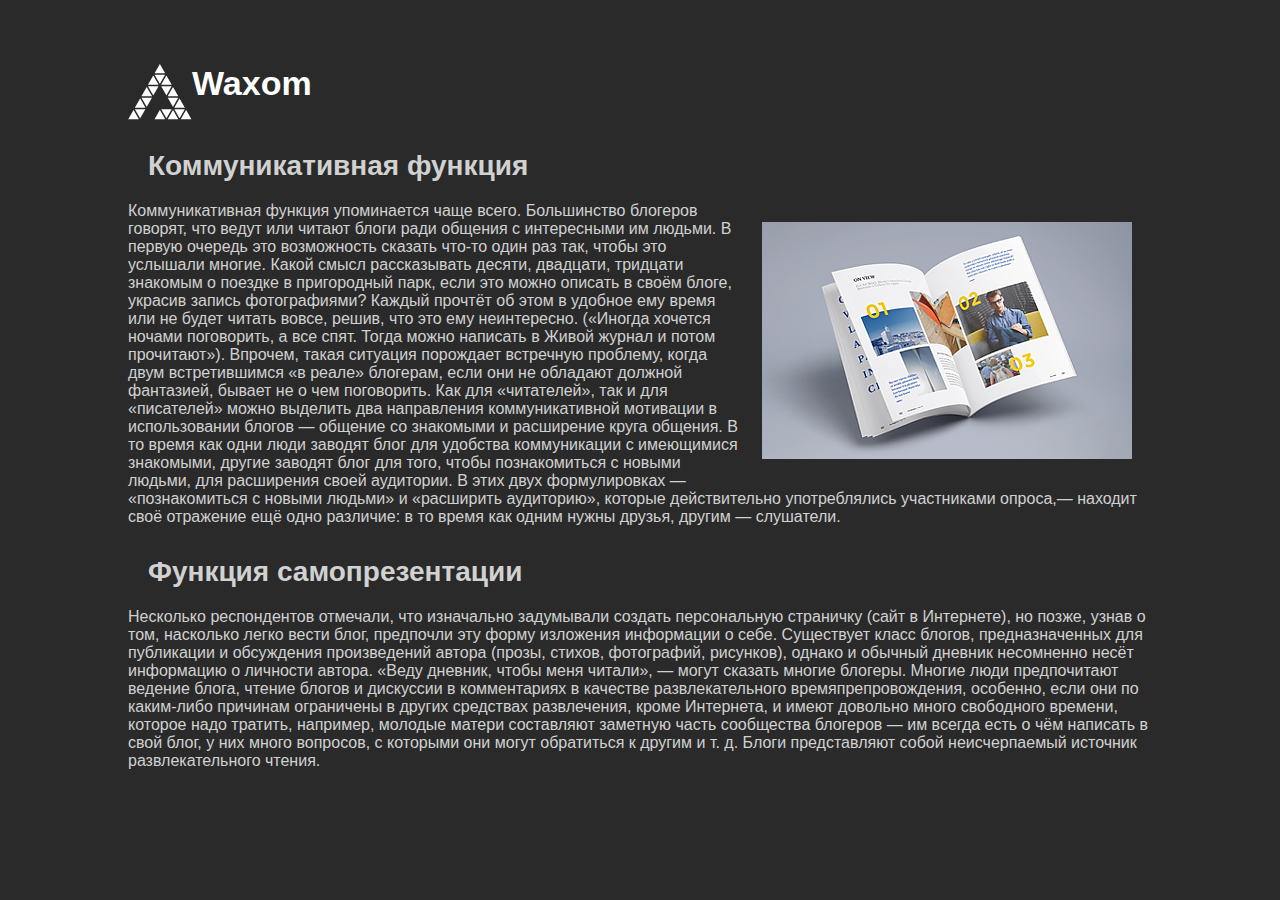
<file: txt.html>
<!DOCTYPE html>
<html lang="en">
<head>
    <meta charset="UTF-8">
    <meta name="viewport" content="width=device-width, initial-scale=1.0">
    <meta http-equiv="X-UA-Compatible" content="ie=edge">
    <title>Document</title>
    <style>
        body{
            background:#2a2a2a;
            width:80%;margin:auto;
            margin-top:5%;
            font-family:Arial,sans-serif;
        }
        h3{
            color:white;
        }
        h4{
            color:#d1d1d1;
            padding:30px 0 20px 20px;
        }
        p{
             color:#d1d1d1;
             font-size:16px;
        }
         #one{float:right; margin:20px;max-width:100%;}
        
    </style>
    <link rel="stylesheet" href="sass/style.css">
</head>
<body>
    <div class="txt-box">
            <div class="logo-inf">
                    <img src="images/logos.png" alt="">
                    <h3>Waxom</h3>
            </div>
            <h4>Коммуникативная функция</h4><img id="one" src="images/photo_5.png" alt="">
            <p>Коммуникативная функция упоминается чаще всего. Большинство блогеров говорят, что ведут или читают блоги ради общения с интересными им людьми. В первую очередь это возможность сказать что-то один раз так, чтобы это услышали многие. Какой смысл рассказывать десяти, двадцати, тридцати знакомым о поездке в пригородный парк, если это можно описать в своём блоге, украсив запись фотографиями? Каждый прочтёт об этом в удобное ему время или не будет читать вовсе, решив, что это ему неинтересно. («Иногда хочется ночами поговорить, а все спят. Тогда можно написать в Живой журнал и потом прочитают»). Впрочем, такая ситуация порождает встречную проблему, когда двум встретившимся «в реале» блогерам, если они не обладают должной фантазией, бывает не о чем поговорить.

            Как для «читателей», так и для «писателей» можно выделить два направления коммуникативной мотивации в использовании блогов — общение со знакомыми и расширение круга общения. В то время как одни люди заводят блог для удобства коммуникации с имеющимися знакомыми, другие заводят блог для того, чтобы познакомиться с новыми людьми, для расширения своей аудитории. В этих двух формулировках — «познакомиться с новыми людьми» и «расширить аудиторию», которые действительно употреблялись участниками опроса,— находит своё отражение ещё одно различие: в то время как одним нужны друзья, другим — слушатели.</p>
            <h4>Функция самопрезентации</h4>
            <p>Несколько респондентов отмечали, что изначально задумывали создать персональную страничку (сайт в Интернете), но позже, узнав о том, насколько легко вести блог, предпочли эту форму изложения информации о себе. Существует класс блогов, предназначенных для публикации и обсуждения произведений автора (прозы, стихов, фотографий, рисунков), однако и обычный дневник несомненно несёт информацию о личности автора. «Веду дневник, чтобы меня читали», — могут сказать многие блогеры.
            Многие люди предпочитают ведение блога, чтение блогов и дискуссии в комментариях в качестве развлекательного времяпрепровождения, особенно, если они по каким-либо причинам ограничены в других средствах развлечения, кроме Интернета, и имеют довольно много свободного времени, которое надо тратить, например, молодые матери составляют заметную часть сообщества блогеров — им всегда есть о чём написать в свой блог, у них много вопросов, с которыми они могут обратиться к другим и т. д. Блоги представляют собой неисчерпаемый источник развлекательного чтения.
            </p>
    </div>
</body>
</html>
</file>
<file: sass/style.css>
/*general style*/
* {
  margin: 0;
  padding: 0;
  text-decoration: none;
  list-style-type: none;
}

h1 {
  font-size: 52px;
}

h2 {
  font-size: 36px;
}

h3 {
  font-size: 34px;
}

h4 {
  font-size: 28px;
}

p {
  font-size: 16px;
}

.content {
  width: 100%;
  max-width: 1500px;
  margin: auto;
}

.wrapper {
  width: 85%;
  margin: auto;
}

@media screen and (min-width: 1700px) {
  h1 {
    font-size: 70px;
  }
  h2 {
    font-size: 45px;
  }
  h3 {
    font-size: 43px;
  }
  h4 {
    font-size: 35px;
  }
  p {
    font-size: 30px;
  }
}

/*header*/
.bg-one {
  background-image: url("../images/bg_header_1.png");
  background-position: center;
  background-repeat: no-repeat;
  background-size: cover;
  width: 100%;
  height: 100vh;
}

.header-top {
  width: 100%;
  display: -webkit-box;
  display: -ms-flexbox;
  display: flex;
  -webkit-box-pack: justify;
      -ms-flex-pack: justify;
          justify-content: space-between;
  -webkit-box-align: center;
      -ms-flex-align: center;
          align-items: center;
  height: 10%;
  padding-top: 5%;
}

.logo {
  display: -webkit-box;
  display: -ms-flexbox;
  display: flex;
}

.logo h3 {
  color: #ffffff;
  font-family: 'Raleway',sans-serif;
  font-weight: 400;
  letter-spacing: -1.36px;
}

.links {
  width: 75%;
  display: -webkit-box;
  display: -ms-flexbox;
  display: flex;
  -webkit-box-pack: justify;
      -ms-flex-pack: justify;
          justify-content: space-between;
}

.links a {
  color: #ffffff;
  font-family: 'Montserrat';
  font-size: 14px;
  font-weight: 300;
  display: inline-block;
  color: #fff;
  -webkit-transition-duration: .1s;
          transition-duration: .1s;
}

.links a:hover {
  color: #c7b299;
}

.btn_up {
  position: fixed;
  bottom: -50px;
  right: 50px;
  width: 50px;
  height: 50px;
  border-radius: 50%;
  border: 2px solid #2a2a2a;
  background: #2a2a2a;
  z-index: 100;
  outline: 0 !important;
  -webkit-transition: .4s;
  transition: .4s;
}

.btn_up:after {
  content: '';
  width: 10px;
  height: 10px;
  border-left: 2px solid silver;
  border-top: 2px solid silver;
  -webkit-transform: rotate(45deg);
          transform: rotate(45deg);
  position: absolute;
  top: 4px;
  bottom: 0;
  left: 0;
  right: 0;
  margin: auto;
}

.btn_up.active {
  bottom: 50px;
}

/*burger-menu*/
.menu {
  display: none;
}

/*burger-menu*/
.header-center {
  width: 70%;
  margin: 0 auto;
  text-align: center;
  padding-top: 15%;
}

.header-center h1 {
  color: #ffffff;
  font-family: "Raleway",sans-serif;
  font-weight: 700;
}

.header-center h2 {
  color: #ffffff;
  font-family: 'Raleway',sans-serif;
  font-weight: 500;
  padding: 3% 0 0 0;
}

.header-center p {
  color: #ffffff;
  font-family: Montserrat;
  font-weight: 300;
  line-height: 24px;
  padding: 3% 0 10% 0;
}

.header-center a {
  color: #ffffff;
  font-family: "Raleway",sans-serif;
  font-size: 14px;
  font-weight: 500;
  line-height: 20px;
  text-transform: uppercase;
  padding: 21px 39px;
  -webkit-box-shadow: inset 0 -3px 0 #736357;
          box-shadow: inset 0 -3px 0 #736357;
  border-radius: 3px;
  background-color: #998675;
}

/*about upp */
.about {
  display: -webkit-box;
  display: -ms-flexbox;
  display: flex;
  -webkit-box-pack: justify;
      -ms-flex-pack: justify;
          justify-content: space-between;
  padding: 5% 0 10%  0;
}

.abt-box {
  width: 22%;
  height: 15%;
  text-align: center;
  display: -webkit-box;
  display: -ms-flexbox;
  display: flex;
  -webkit-box-orient: vertical;
  -webkit-box-direction: normal;
      -ms-flex-direction: column;
          flex-direction: column;
  -webkit-box-pack: justify;
      -ms-flex-pack: justify;
          justify-content: space-between;
}

.abt-box img {
  -ms-flex-item-align: center;
      -ms-grid-row-align: center;
      align-self: center;
}

.abt-box h4 {
  color: #555555;
  font-family: 'Raleway',sans-serif;
  font-size: 22px;
  font-weight: 400;
  padding: 20px 0 37px 0;
}

.abt-box P {
  color: #8c8c8c;
  font-family: 'Montserrat';
  font-size: 14px;
  font-weight: 300;
  line-height: 24px;
}

.line-box {
  width: 70px;
  height: 3px;
  margin: auto;
  background: #ffffff;
  margin-top: 20px;
}

.abt-box:hover .line-box {
  background-color: #c7b299;
}

.abt-box:hover h4 {
  color: #c7b299;
}

/*slider*/
.slider {
  text-align: center;
}

.slider h3 {
  color: #555555;
  font-family: 'Raleway',sans-serif;
  font-size: 30px;
  font-weight: 400;
}

.slider p {
  color: #8c8c8c;
  font-family: 'Montserrat',sans-serif;
  font-weight: 300;
  line-height: 28px;
}

.slider-txt {
  width: 77%;
  margin: 0 auto;
  padding-bottom: 5%;
}

.slider-box {
  margin-bottom: -5px;
}

.slider-box img {
  max-width: 100%;
}

.wp-theme {
  display: -webkit-box;
  display: -ms-flexbox;
  display: flex;
  -webkit-box-pack: justify;
      -ms-flex-pack: justify;
          justify-content: space-between;
  padding: 30px 10px 30px 10px;
}

.wp-bg {
  background-color: #f4f5f8;
  background-image: -webkit-gradient(linear, left top, right top, from(#211b19), to(#4e3427));
  background-image: linear-gradient(to right, #211b19 0%, #4e3427 100%);
}

.wp-txt h4 {
  color: #ffffff;
  font-family: 'Raleway',sans-serif;
  font-size: 28px;
  font-weight: 400;
}

.wp-txt h4 span {
  color: #c7b299;
}

.wp-txt p {
  color: #615855;
  font-family: 'Montserrat';
  font-size: 18px;
  font-weight: 300;
}

.wp-button {
  padding: 15px 0 0 0;
}

.wp-button a {
  color: #ffffff;
  font-family: 'Raleway',sans-serif;
  font-size: 14px;
  font-weight: 300;
  line-height: 23px;
  text-transform: uppercase;
  -webkit-box-shadow: inset 0 -3px 0 #736357;
          box-shadow: inset 0 -3px 0 #736357;
  border-radius: 3px;
  background-color: #998675;
  padding: 20px 29px;
}

/*our-project*/
.our-project {
  display: -webkit-box;
  display: -ms-flexbox;
  display: flex;
  -webkit-box-orient: vertical;
  -webkit-box-direction: normal;
      -ms-flex-direction: column;
          flex-direction: column;
  padding: 5%;
}

.project-txt {
  text-align: center;
  width: 85%;
  margin: 0 auto;
}

.project-txt h4 {
  color: #555555;
  font-family: "Raleway",sans-serif;
  font-size: 30px;
  font-weight: 400;
  padding-bottom: 3%;
}

.project-txt p {
  color: #8c8c8c;
  font-family: 'Montserrat';
  font-size: 16px;
  font-weight: 300;
  line-height: 28px;
}

.pjt-button {
  width: 90%;
  padding: 4% 0 0 0;
  margin: 0 auto;
  display: -webkit-box;
  display: -ms-flexbox;
  display: flex;
  -webkit-box-pack: justify;
      -ms-flex-pack: justify;
          justify-content: space-between;
}

.pjt-button a {
  color: #8c8c8c;
  font-family: 'Montserrat';
  font-size: 14px;
  font-weight: 300;
  line-height: 21px;
  padding: 7px 10px;
  border-radius: 3px;
  border: 1px solid #ebebeb;
  -webkit-transition-duration: .3s;
          transition-duration: .3s;
}

.pjt-button a:hover {
  color: white;
  border-radius: 3px;
  background-color: #998675;
}

.project-gallery {
  display: -webkit-box;
  display: -ms-flexbox;
  display: flex;
  -ms-flex-wrap: wrap;
      flex-wrap: wrap;
  padding-top: 5%;
  -webkit-box-pack: justify;
      -ms-flex-pack: justify;
          justify-content: space-between;
}

.box-photo {
  width: 32%;
}

.box-photo img {
  width: 100%;
}

.box-photo h4 {
  color: #c7b299;
  font-family: 'Raleway';
  font-size: 20px;
  font-weight: 500;
}

.box-photo p {
  color: #d1d1d1;
  font-family: 'Montserrat';
  font-size: 14px;
  font-weight: 300;
  line-height: 20px;
}

.box-photo figcaption {
  padding: 10px 10px;
}

figure:hover {
  background-color: #362f2d;
}

figure:hover h4 {
  color: #ffffff;
}

figure:hover p {
  color: #c7b299;
}

.p-4, .p-5, .p-6 {
  margin-top: 1.5%;
}

/*video*/
.video {
  width: 100%;
  max-width: 1500px;
  height: auto;
  margin: 0 auto;
}

.video video {
  width: 100%;
  height: auto;
}

/*for-mobile*/
.for-mobile {
  display: -webkit-box;
  display: -ms-flexbox;
  display: flex;
  padding-top: 70px;
  position: relative;
}

.mb-photo {
  max-width: 100%;
  height: 100%;
}

.mobile-txt h4 {
  color: #555555;
  font-family: "Raleway",sans-serif;
  font-size: 30px;
  font-weight: 400;
}

.mobile-txt h5 {
  color: #8c8c8c;
  font-family: 'Montserrat';
  font-weight: 300;
  font-size: 16px;
  line-height: 28px;
  padding: 20px 0;
}

.mobile-txt ul {
  display: -webkit-box;
  display: -ms-flexbox;
  display: flex;
  -webkit-box-orient: vertical;
  -webkit-box-direction: normal;
      -ms-flex-direction: column;
          flex-direction: column;
  padding-left: 50px;
}

.mobile-txt ul p {
  padding-left: 20px;
  color: #8c8c8c;
  font-family: 'Montserrat';
  font-weight: 300;
  line-height: 28px;
}

.mobile-txt ul li {
  display: -webkit-box;
  display: -ms-flexbox;
  display: flex;
  padding-top: 2%;
}

.mobile-txt ul img {
  -ms-flex-item-align: center;
      -ms-grid-row-align: center;
      align-self: center;
}

/*numbers*/
.numbers {
  width: 100%;
  background-color: #f4f5f8;
  background-image: -webkit-gradient(linear, left top, right top, from(#211b19), to(#4e3427));
  background-image: linear-gradient(to right, #211b19 0%, #4e3427 100%);
}

.list-numbers {
  display: -webkit-box;
  display: -ms-flexbox;
  display: flex;
  width: 80%;
  margin: auto;
  -webkit-box-pack: justify;
      -ms-flex-pack: justify;
          justify-content: space-between;
  padding: 50px 0;
}

.list-numbers img {
  -ms-flex-item-align: center;
      -ms-grid-row-align: center;
      align-self: center;
}

.list-numbers li {
  display: -webkit-box;
  display: -ms-flexbox;
  display: flex;
  -webkit-box-orient: vertical;
  -webkit-box-direction: normal;
      -ms-flex-direction: column;
          flex-direction: column;
  text-align: center;
  width: 17%;
}

.list-numbers span {
  color: #ffffff;
  font-family: "Montserrat";
  font-size: 48px;
  font-weight: 400;
  line-height: 36px;
  padding: 20px;
}

.list-numbers p {
  color: #c7b299;
  font-family: 'Montserrat',sans-serif;
  font-size: 14px;
  font-weight: 300;
  line-height: 20px;
  text-transform: uppercase;
}

.line-numb {
  width: 30px;
  height: 2px;
  background-color: #ffffff;
  margin: auto;
  margin-top: 20px;
}

/*posts*/
.recent-posts {
  padding: 50px;
}

.recent-posts h4 {
  color: #555555;
  font-family: "Raleway",sans-serif;
  font-size: 30px;
  font-weight: 400;
  padding-bottom: 20px;
  text-align: center;
}

.recent-posts p {
  color: #8c8c8c;
  font-family: 'Montserrat';
  font-size: 16px;
  font-weight: 300;
  line-height: 28px;
  padding-bottom: 20px;
  text-align: center;
}

.posts-container {
  display: -webkit-box;
  display: -ms-flexbox;
  display: flex;
  -webkit-box-pack: justify;
      -ms-flex-pack: justify;
          justify-content: space-between;
}

.box-post {
  width: 32%;
}

.box-post img {
  max-width: 100%;
}

.box-post h4 {
  color: #555555;
  font-family: 'Raleway';
  font-size: 20px;
  font-weight: 500;
}

.box-post h4:hover {
  color: #c7b299;
}

.box-post p {
  color: #8c8c8c;
  font-family: 'Montserrat';
  font-size: 14px;
  font-weight: 300;
  line-height: 22px;
}

.box-post:hover h4 {
  color: #c7b299;
}

.box-post:hover p {
  color: #ffffff;
}

/*frands*/
.frands {
  background-image: url("../images/photo_footer.png");
  background-size: cover;
  background-position: center;
  background-repeat: no-repeat;
  padding: 125px 0;
}

.frands-img {
  width: 100%;
  display: -webkit-box;
  display: -ms-flexbox;
  display: flex;
  -webkit-box-pack: justify;
      -ms-flex-pack: justify;
          justify-content: space-between;
}

.frands-img img {
  -ms-flex-item-align: center;
      -ms-grid-row-align: center;
      align-self: center;
  width: 20%;
  max-width: 100%;
}

/*information*/
.information {
  background-color: #191919;
  padding: 50px 0;
}

.info-container {
  display: -webkit-box;
  display: -ms-flexbox;
  display: flex;
  -webkit-box-pack: justify;
      -ms-flex-pack: justify;
          justify-content: space-between;
}

.info-box {
  width: 23%;
  display: -webkit-box;
  display: -ms-flexbox;
  display: flex;
  -webkit-box-orient: vertical;
  -webkit-box-direction: normal;
      -ms-flex-direction: column;
          flex-direction: column;
}

.info-box h3 {
  color: #ffffff;
  font-family: 'Raleway';
  font-weight: 400;
  letter-spacing: -1.36px;
}

.info-box h4 {
  color: #ffffff;
  font-family: 'Raleway',sans-serif;
  font-size: 24px;
  font-weight: 700;
}

.info-box p {
  color: #6b6b6b;
  font-family: 'Montserrat';
  font-size: 14px;
  font-weight: 300;
  line-height: 20px;
}

/*inf-1*/
.inf-1 p {
  padding: 20px 0;
}

.logo-inf {
  display: -webkit-box;
  display: -ms-flexbox;
  display: flex;
}

.btn-info {
  display: -webkit-box;
  display: -ms-flexbox;
  display: flex;
}

.btn-info img {
  -ms-flex-item-align: center;
      -ms-grid-row-align: center;
      align-self: center;
  margin-left: 10px;
}

.btn-info a {
  color: #d1d1d1;
  font-family: 'Montserrat';
  font-size: 14px;
  font-weight: 400;
  line-height: 20px;
}

/*inf-2*/
.posts-info {
  padding: 15px 0;
}

.posts-info span {
  color: #363636;
  font-family: 'Montserrat';
  font-size: 12px;
  font-weight: 300;
  line-height: 20px;
}

.posts-info:hover span {
  color: #ffffff;
}

.posts-info:hover p {
  color: #c7b299;
}

.p {
  border-bottom: 1px solid  #595f6f;
}

/*inf-3*/
.twitter-info h4 {
  padding-bottom: 30px;
}

.twit-info {
  padding: 15px 0;
}

.twit-info span {
  color: #363636;
  font-family: 'Montserrat';
  font-size: 12px;
  font-weight: 300;
  line-height: 20px;
}

.twit-info:hover span {
  color: #ffffff;
}

.twit-info:hover p {
  color: #c7b299;
}

.t {
  border-bottom: 1px solid  #595f6f;
}

/*inf-4*/
.inf-4 h4 {
  padding-bottom: 40px;
}

.widget-info {
  display: -webkit-box;
  display: -ms-flexbox;
  display: flex;
  -ms-flex-wrap: wrap;
      flex-wrap: wrap;
  -webkit-box-orient: horizontal;
  -webkit-box-direction: normal;
      -ms-flex-direction: row;
          flex-direction: row;
  -webkit-box-pack: justify;
      -ms-flex-pack: justify;
          justify-content: space-between;
}

.widget {
  width: 48%;
}

.w {
  margin-bottom: 8px;
}

/*footer*/
.footer {
  background: #111111;
}

.foot-box {
  display: -webkit-box;
  display: -ms-flexbox;
  display: flex;
  -webkit-box-pack: justify;
      -ms-flex-pack: justify;
          justify-content: space-between;
  padding: 30px 0;
}

.ft-bx {
  display: -webkit-box;
  display: -ms-flexbox;
  display: flex;
}

.ft-bx li {
  padding: 0 7px;
}

.ft-bx p {
  color: #959595;
  font-family: 'Montserrat';
  font-size: 13px;
  font-weight: 300;
  line-height: 20px;
}

.ft-bx span {
  color: #555555;
  font-family: 'Montserrat';
  font-size: 13px;
  font-weight: 300;
  line-height: 20px;
}

.brd {
  border-right: 1px solid #595f6f;
}
/*# sourceMappingURL=style.css.map */
</file>
